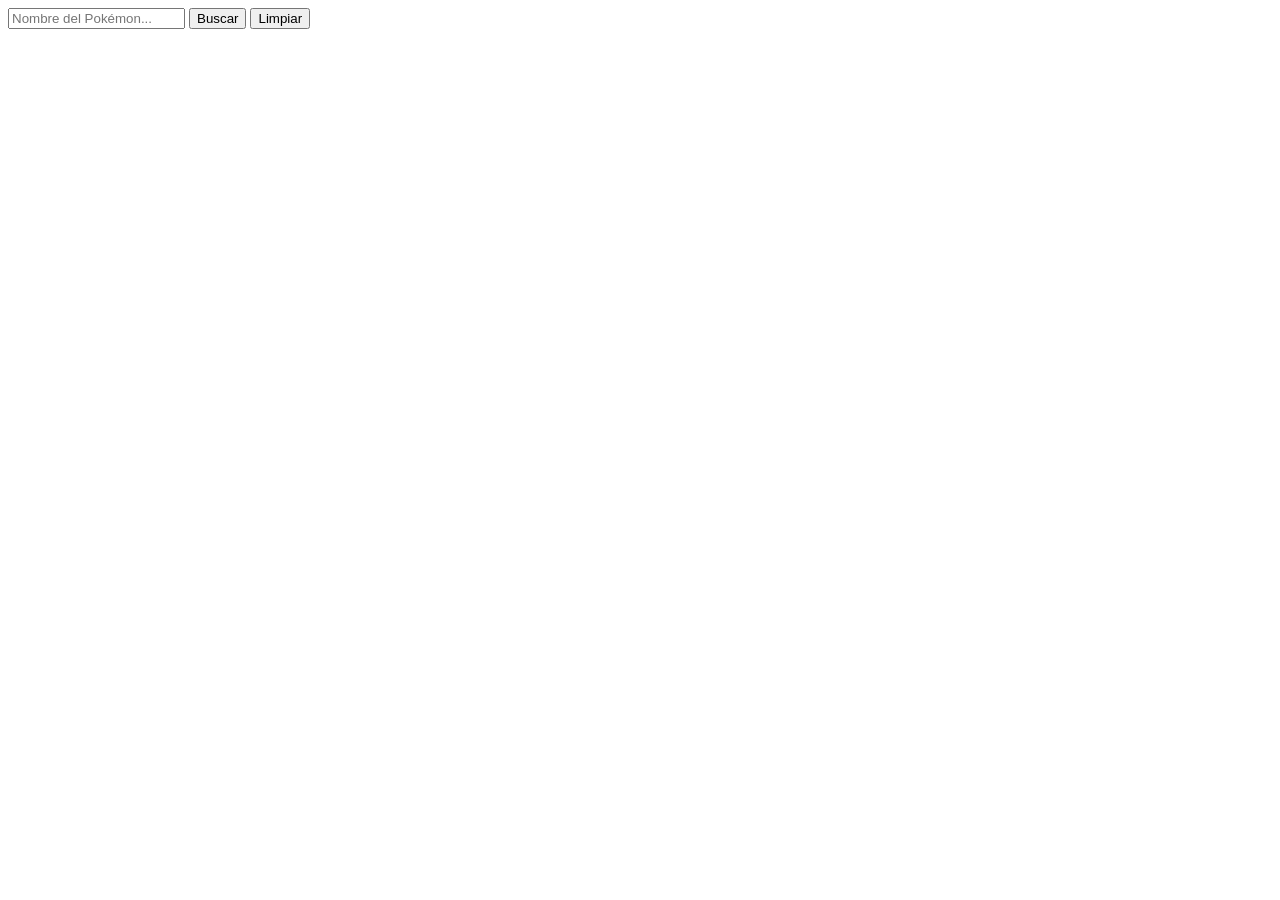
<file: script/index.html>
<!DOCTYPE html>
<html lang="es">
<head>
    <meta charset="UTF-8">
    <meta name="viewport" content="width=device-width, initial-scale=1.0">
    <title>Web-Pokémon</title>
</head>
<body>

    <div class="buscador">
        <input type="text" id="input-busqueda" placeholder="Nombre del Pokémon...">
        <button id="btn-buscar">Buscar</button>
        <button id="btn-limpiar">Limpiar</button>
    </div>

    <div id="lista-pokemon"></div>

    <script src="script.js"></script>
</body>
</html>
</file>
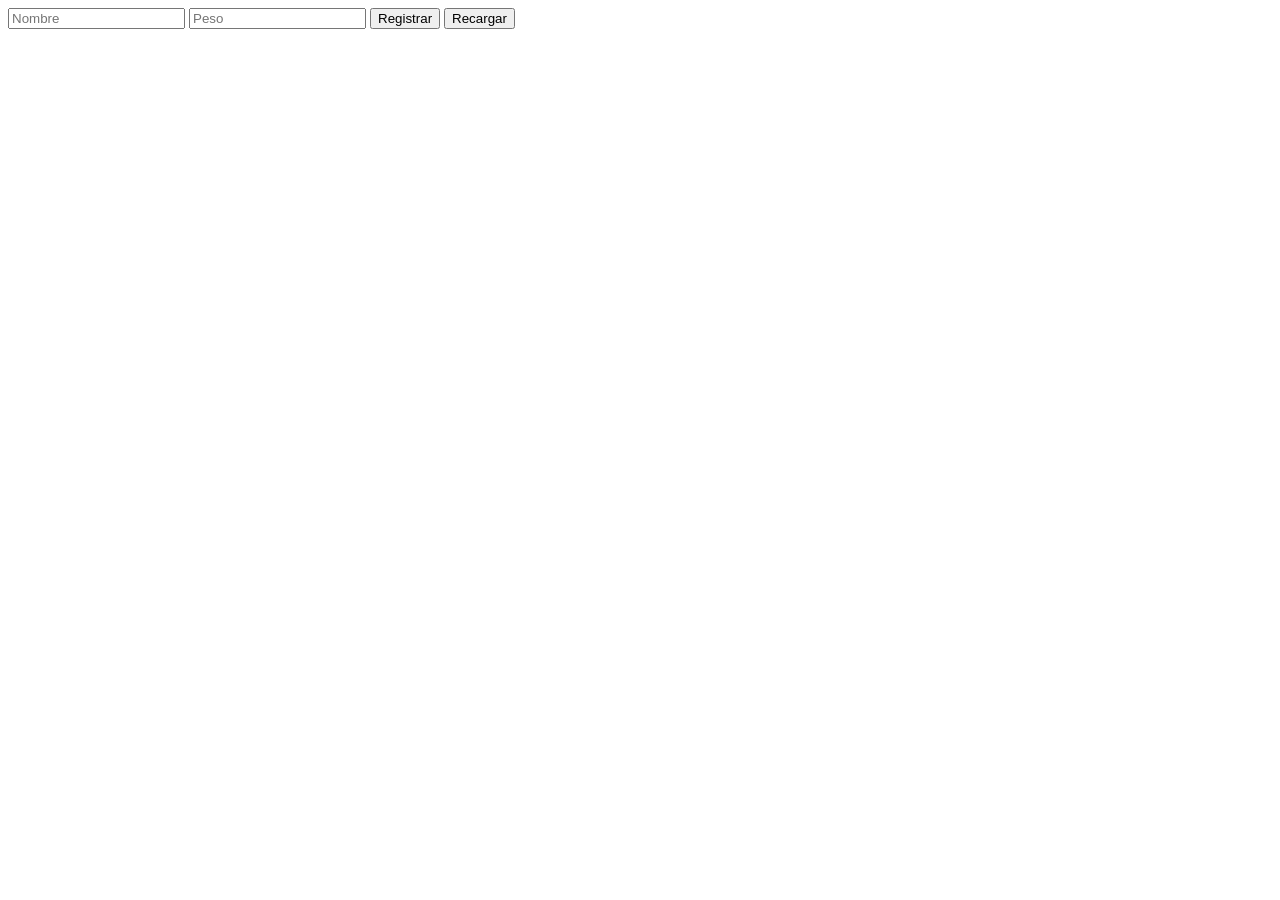
<file: gestionGimnasio.html>
<!DOCTYPE html>
<html lang="en">
<head>
    <meta charset="UTF-8">
    <meta name="viewport" content="width=device-width, initial-scale=1.0">
    <title>Document</title>
    <link rel="stylesheet" href="gestionGimnasio.css">
</head>
<body>
    <input id="nombre" type="text" placeholder="Nombre">
    <input id="peso" type="number" placeholder="Peso">
    <button id="btn-registrar">Registrar</button>
    <button id="btn-recargar">Recargar</button>
    <ul id="lista"></ul>
    <script src="gestionGimnasio.js"></script>
</body>
</html>
</file>
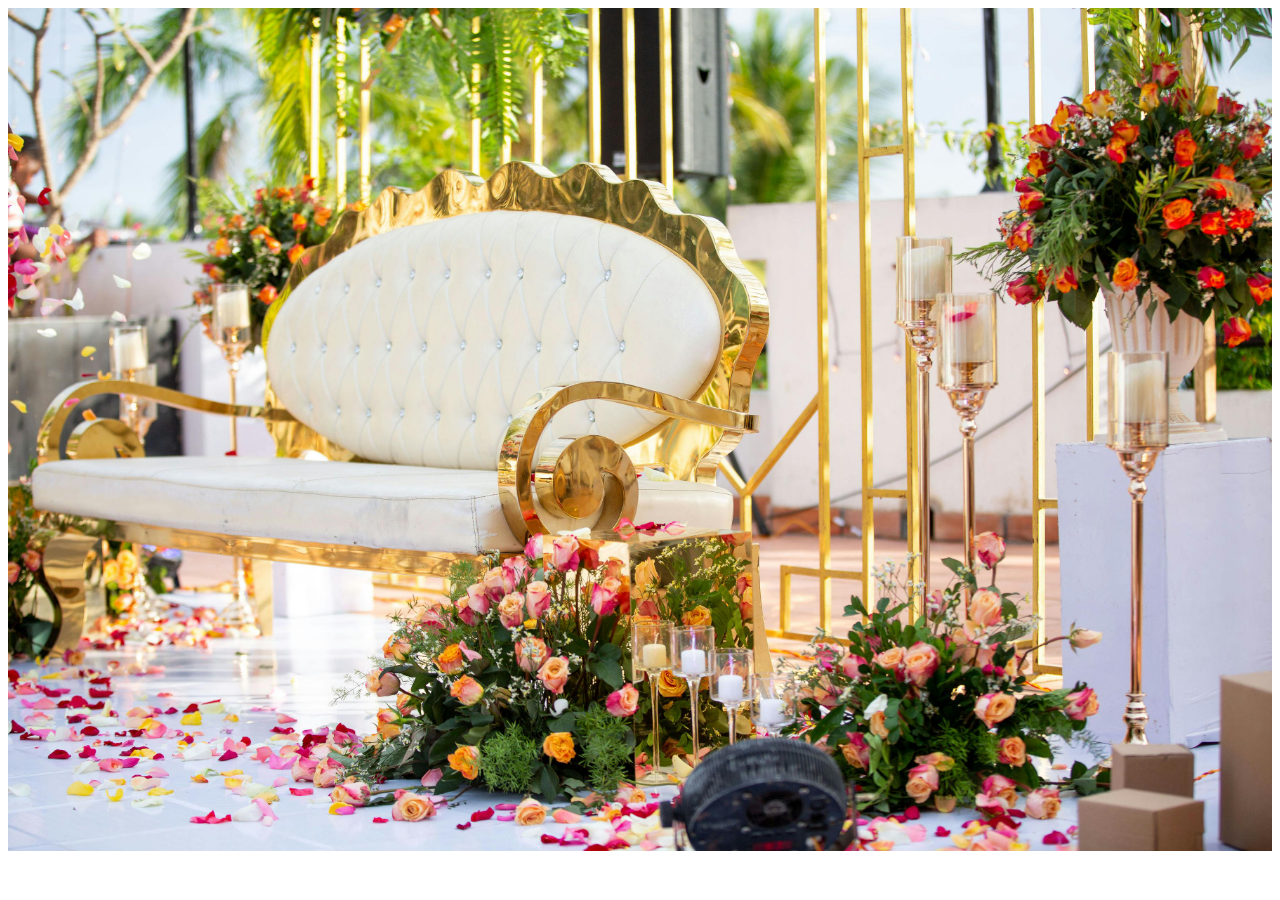
<file: carrusel/carrusel.html>
<!DOCTYPE html>
<html lang="en">
<head>
    <meta charset="UTF-8">
    <meta name="viewport" content="width=device-width, initial-scale=1.0">
    <title>Document</title>
    <link rel="stylesheet" href="carrusel.css">
</head>
<body>


<div class="contenedor-carrusel">
    <img class="carrusel-imagen activa" src="imgCarrusel/arreglosPersonalizados.jpg">
    <img class="carrusel-imagen" src="imgCarrusel/detallesRegalos.jpg">
    <img class="carrusel-imagen" src="imgCarrusel/momentosEspeciales.jpg">
</div>

<script src="carrusel.js"></script>
</body>
</html>
</file>
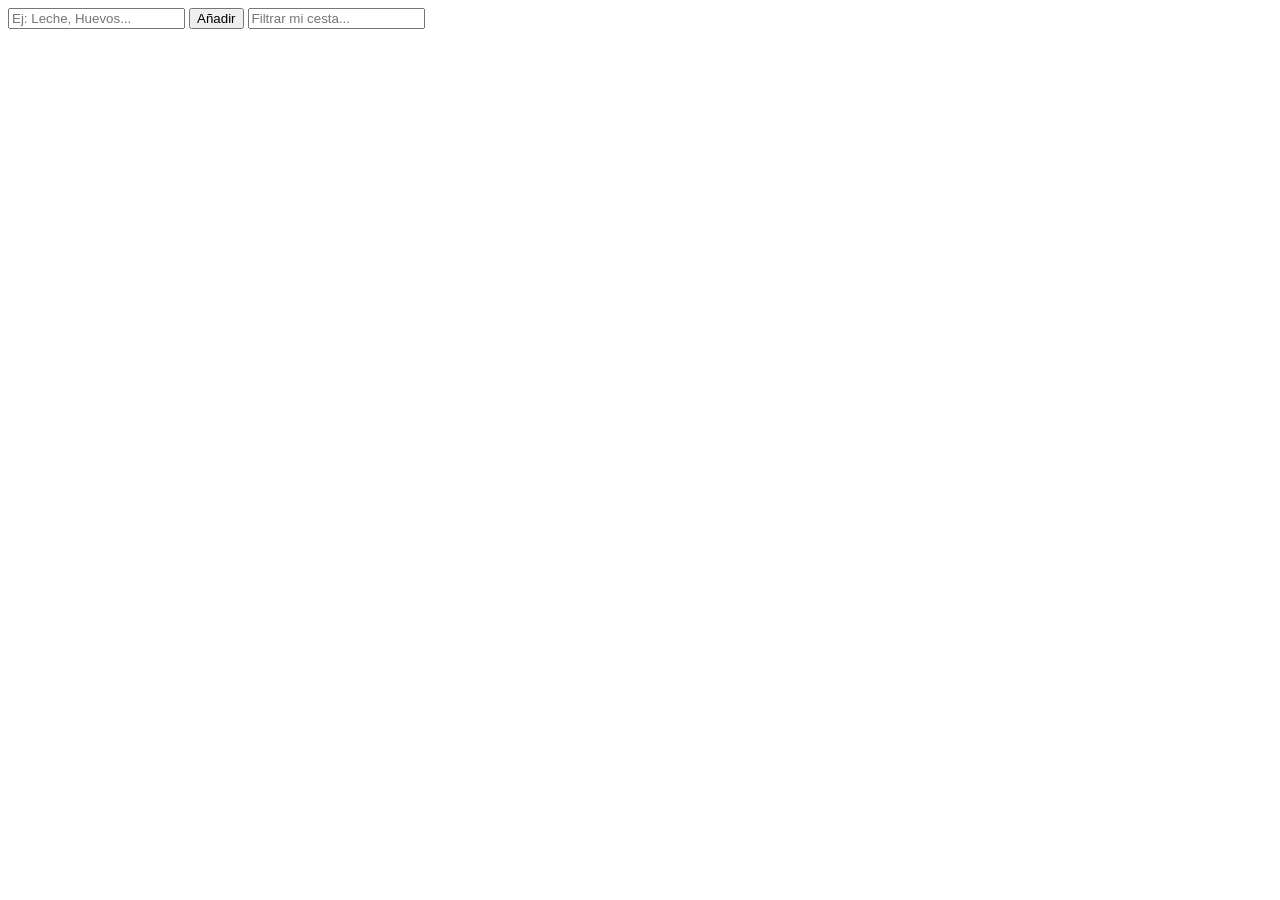
<file: listaCompra/indexListaCompra.html>
<!DOCTYPE html>
<html lang="en">
<head>
    <meta charset="UTF-8">
    <meta name="viewport" content="width=device-width, initial-scale=1.0">
    <title>Document</title>
</head>
<body>
    <input type="text" id="producto" placeholder="Ej: Leche, Huevos...">
    <button id="btn-añadir">Añadir</button>
    
    <input type="text" id="buscador-cesta" placeholder="Filtrar mi cesta...">
    <ul id="lista-cesta"></ul>
    <script src="scriptListaCompra..js"></script>
</body>
</html>
</file>
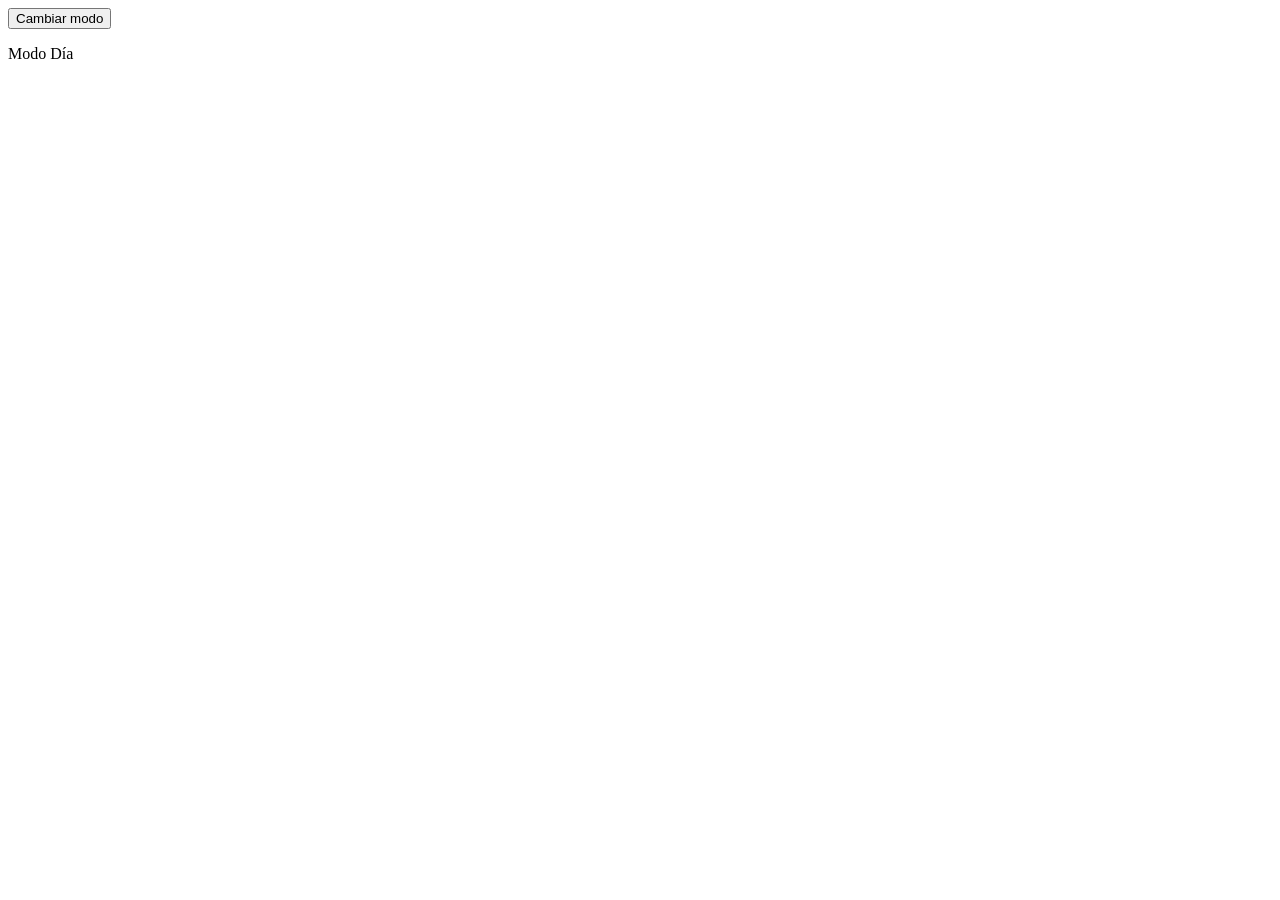
<file: modoNoche/modoNoche.html>
<!DOCTYPE html>
<html lang="en">
<head>
    <meta charset="UTF-8">
    <meta name="viewport" content="width=device-width, initial-scale=1.0">
    <title>Document</title>
    <link rel="stylesheet" href="modoNoche.css">
</head>
<body>
   
    <button id="modo">Cambiar modo</button>
    <p id="texto">Modo Día</p>
    <script src="modoNoche.js"></script>
</body>
</html>
</file>
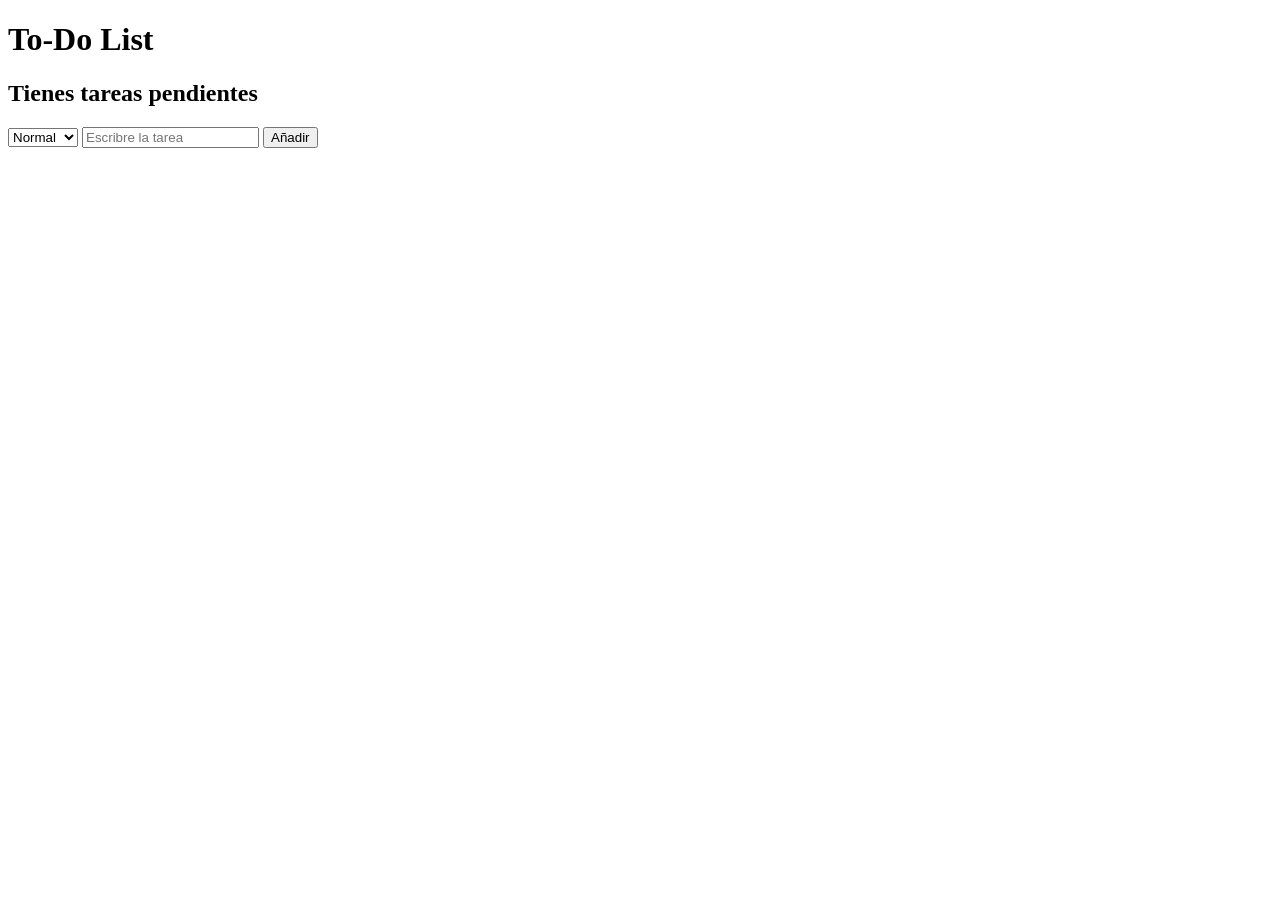
<file: newScript/newIndex.html>
<!DOCTYPE html>
<html lang="en">
<head>
    <meta charset="UTF-8">
    <meta name="viewport" content="width=device-width, initial-scale=1.0">
    <title>Document</title>
</head>
<body>
    <h1>To-Do List</h1>
    <h2 id="mensaje-contador">Tienes tareas pendientes</h2>
    
    <div id="contenedor-principal"></div>
    <select id="prioridad">
        <option value="Normal">Normal</option>
        <option value="Urgente">Urgente</option>
    </select>
    <input type="text" id="texto" placeholder="Escribre la tarea">
    <button id="btn-añadir">Añadir</button>
   <p id="error"></p>
    <div>
        <ul id="lista-tarea"></ul>
    </div>

    <script src="newScript.js"></script>
</body>
</html>
</file>
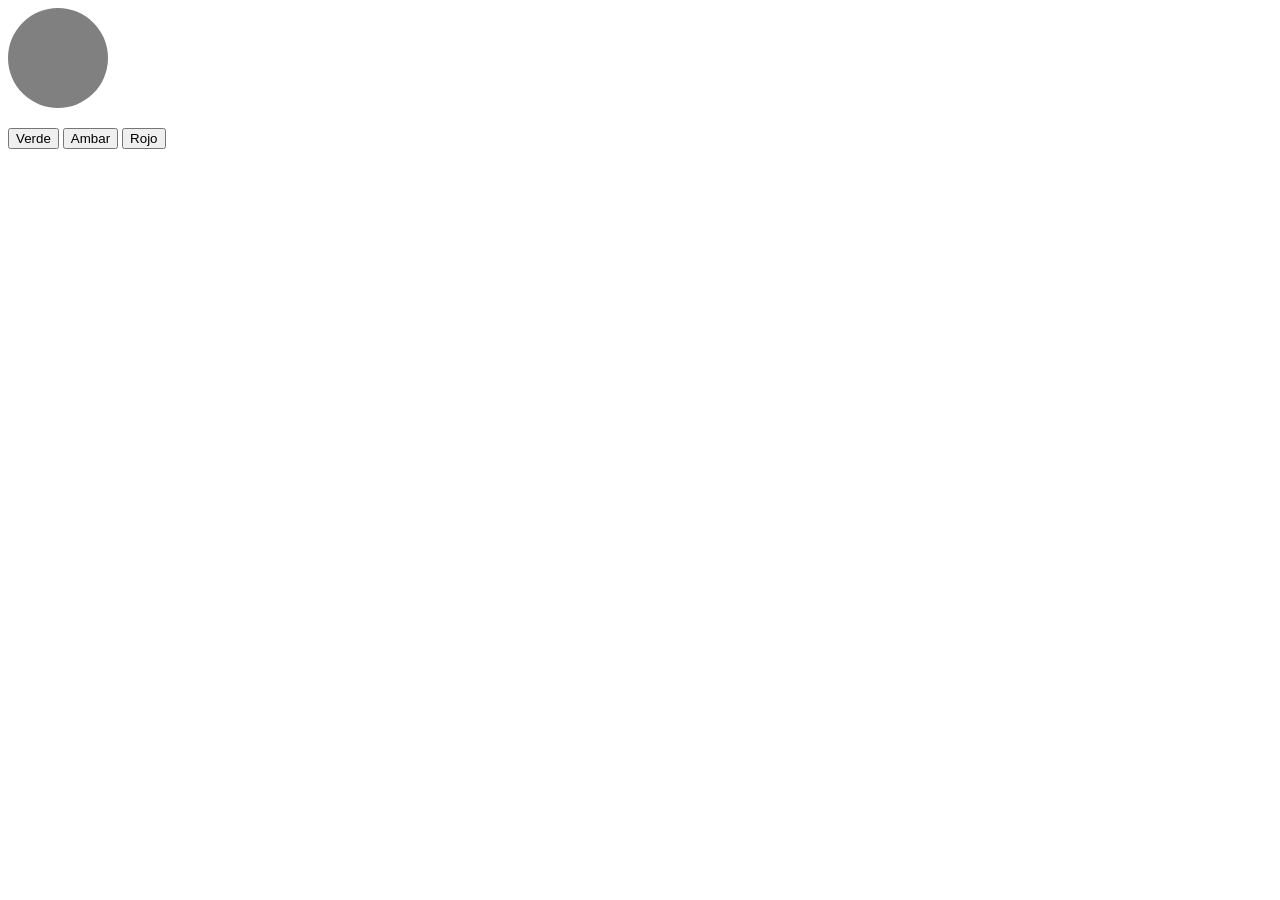
<file: semaforo/semaforo.HTML>
<!DOCTYPE html>
<html lang="en">
<head>
    <meta charset="UTF-8">
    <meta name="viewport" content="width=device-width, initial-scale=1.0">
    <title>Document</title>
    <link rel="stylesheet" href="semaforo.css">
</head>
<body>
   <div id="luz"></div>
   <button id="btn-verde">Verde</button>
   <button id="btn-ambar">Ambar</button>
   <button id="btn-rojo">Rojo</button>

    <script src="semaforo.js"></script>
</body>
</html>
</file>
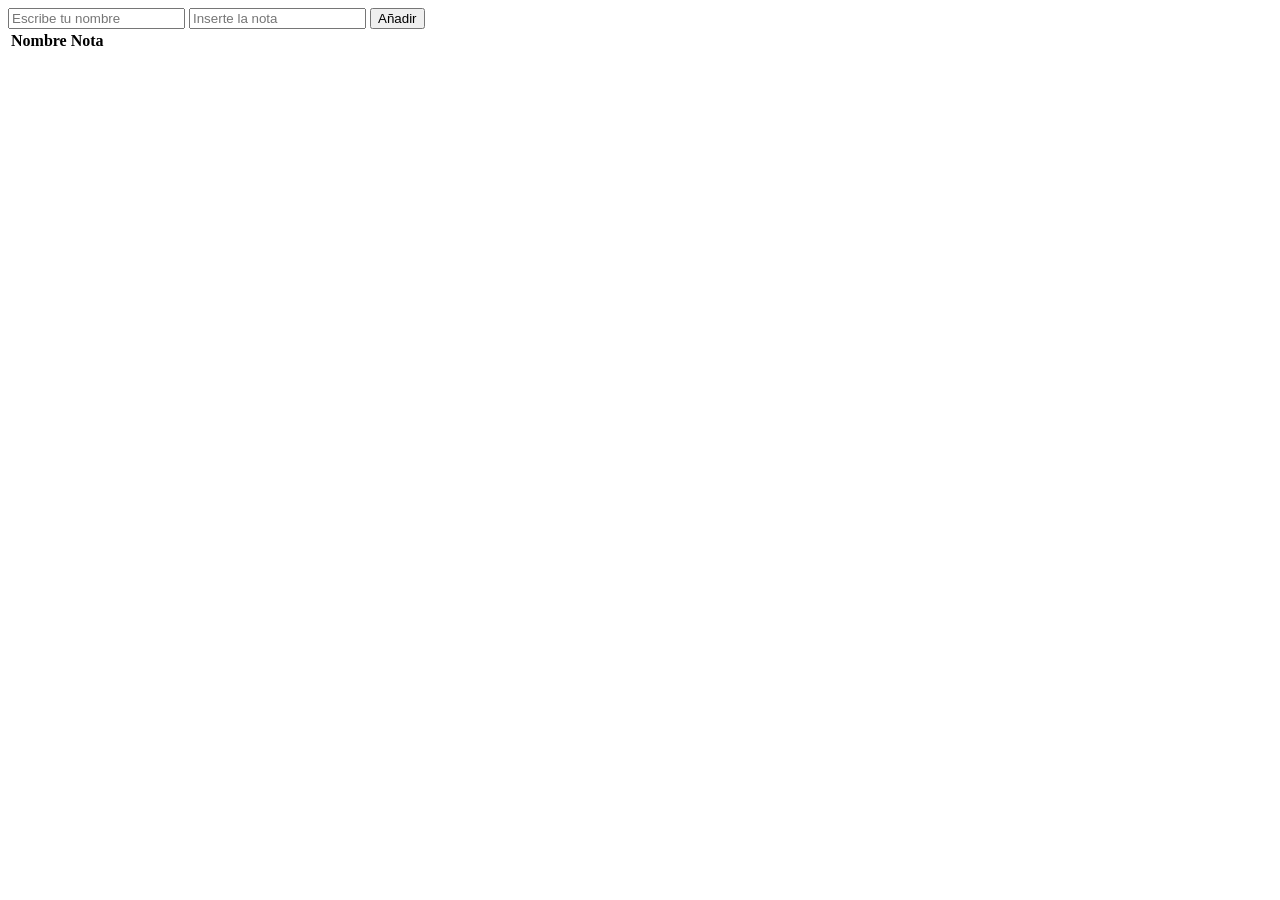
<file: tablaUsuarios/tablaUsuarios.html>
<!DOCTYPE html>
<html lang="en">
<head>
    <meta charset="UTF-8">
    <meta name="viewport" content="width=device-width, initial-scale=1.0">
    <title>Document</title>
</head>
<body>
    <input id="nombre" type="text" placeholder="Escribe tu nombre">
    <input id="nota" type="number" placeholder="Inserte la nota">
    <button id="btn-añadir">Añadir</button>
    <table>
        <thead>
            <tr>
                <th>Nombre</th>
                <th>Nota</th>
            </tr>
        </thead>
        <tbody id="cuerpo-tabla"></tbody>
    </table>
    
    <script src="tablaUsuarios.js"></script>
</body>
</html>
</file>
<file: gestionGimnasio.css>
.intensivo {
    color: red;
    font-weight: bold;
}
.normal{
    color: green;
    font-weight: bold;
}
.ul{
    list-style: none;
}
</file>
<file: carrusel/carrusel.css>
/* Todas las fotos del carrusel están escondidas */
.carrusel-imagen {
    display: none;
    width: 100%;
    height: auto;
}

/* Solo la que tenga esta clase será visible */
.activa {
    display: block;
}
</file>
<file: modoNoche/modoNoche.css>
.oscuro {
    background-color: black;
    color: white;
}
</file>
<file: semaforo/semaforo.css>
#luz {
    width: 100px;
    height: 100px;
    border-radius: 50%;
    margin-bottom: 20px;
    background: grey;

    display: flex;             /* 1. Activa el modo flexible */
    justify-content: center;   /* 2. Centra de izquierda a derecha */
    align-items: center;       /* 3. Centra de arriba a abajo */
    
    color: white;              /* Extra: para que el texto se lea mejor sobre rojo/verde */
    font-weight: bold;         /* Extra: para que la letra sea gordita */
}
</file>
